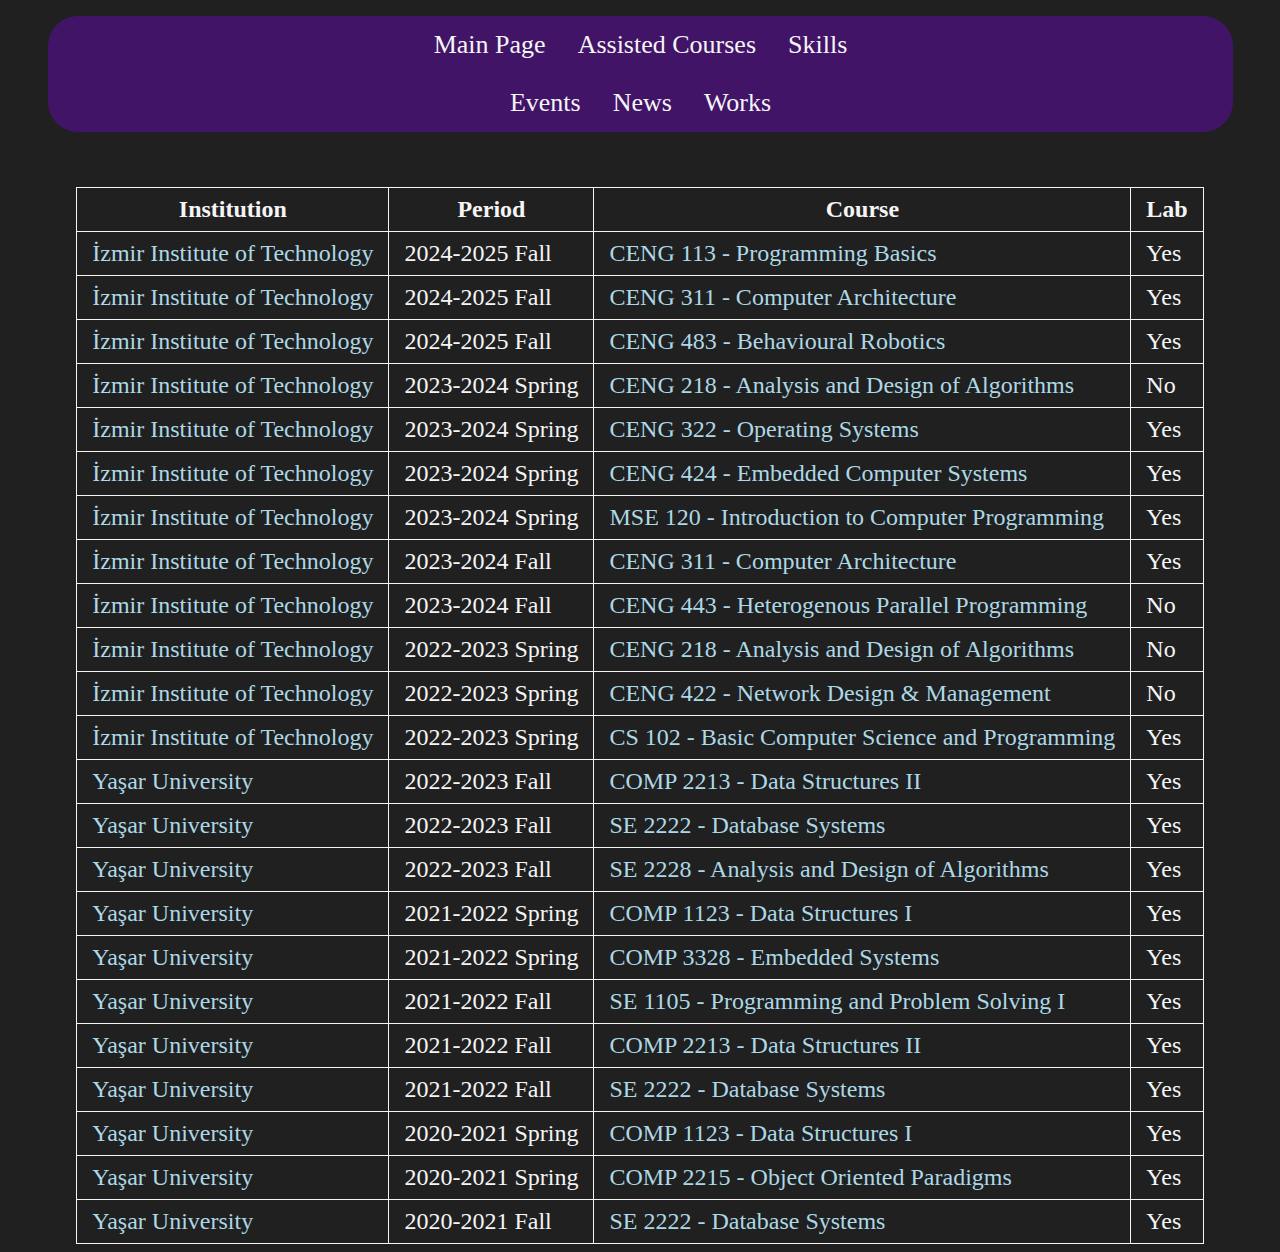
<file: assistedcourses.html>
<!DOCTYPE html>
<html lang="en">
<head>
	<link rel="stylesheet" href="styles.css">
	<meta charset="UTF-8">
	<meta name="keywords" content="Nuri Furkan Pala, nurifurkanpala">
	<meta name="description" content="This page is a personal page of Nuri Furkan Pala.">
	<meta name="author" content="Nuri Furkan Pala">
	<meta name="viewport" content="width=device-width, initial-scale=1.0">
	<title>NFP - Assisted Courses</title>
</head>
<body>
	<center><object class="prologue" data="prologue.html"></object></center>

	<center>
		<table>
			<tr>
				<th>Institution</th>
				<th>Period</th>
				<th>Course</th>
				<th>Lab</th>
			</tr>
			<tr>
				<td><a href="https://en.iyte.edu.tr/">İzmir Institute of Technology</a></td>
				<td>2024-2025 Fall</td>
				<td><a href="https://ceng.iyte.edu.tr/courses/ceng-113/">CENG 113 - Programming Basics</a></td>
				<td>Yes</td>
			</tr>
			<tr>
				<td><a href="https://en.iyte.edu.tr/">İzmir Institute of Technology</a></td>
				<td>2024-2025 Fall</td>
				<td><a href="https://ceng.iyte.edu.tr/courses/ceng-311/">CENG 311 - Computer Architecture</a></td>
				<td>Yes</td>
			</tr>
			<tr>
				<td><a href="https://en.iyte.edu.tr/">İzmir Institute of Technology</a></td>
				<td>2024-2025 Fall</td>
				<td><a href="https://ceng.iyte.edu.tr/courses/ceng-483/">CENG 483 - Behavioural Robotics</a></td>
				<td>Yes</td>
			</tr>
			<tr>
				<td><a href="https://en.iyte.edu.tr/">İzmir Institute of Technology</a></td>
				<td>2023-2024 Spring</td>
				<td><a href="https://ceng.iyte.edu.tr/courses/ceng-218/">CENG 218 - Analysis and Design of Algorithms</a></td>
				<td>No</td>
			</tr>
			<tr>
				<td><a href="https://en.iyte.edu.tr/">İzmir Institute of Technology</a></td>
				<td>2023-2024 Spring</td>
				<td><a href="https://ceng.iyte.edu.tr/courses/ceng-322/">CENG 322 - Operating Systems</a></td>
				<td>Yes</td>
			</tr>
			<tr>
				<td><a href="https://en.iyte.edu.tr/">İzmir Institute of Technology</a></td>
				<td>2023-2024 Spring</td>
				<td><a href="https://ceng.iyte.edu.tr/courses/ceng-424/">CENG 424 - Embedded Computer Systems</a></td>
				<td>Yes</td>
			</tr>
			<tr>
				<td><a href="https://en.iyte.edu.tr/">İzmir Institute of Technology</a></td>
				<td>2023-2024 Spring</td>
				<td><a href="https://mse.iyte.edu.tr/en/undergraduate-course-contents/">MSE 120 - Introduction to Computer Programming</a></td>
				<td>Yes</td>
			</tr>
			<tr>
				<td><a href="https://en.iyte.edu.tr/">İzmir Institute of Technology</a></td>
				<td>2023-2024 Fall</td>
				<td><a href="https://ceng.iyte.edu.tr/courses/ceng-311/">CENG 311 - Computer Architecture</a></td>
				<td>Yes</td>
			</tr>
			<tr>
				<td><a href="https://en.iyte.edu.tr/">İzmir Institute of Technology</a></td>
				<td>2023-2024 Fall</td>
				<td><a href="https://ceng.iyte.edu.tr/courses/ceng-218/">CENG 443 - Heterogenous Parallel Programming</a></td>
				<td>No</td>
			</tr>
			<tr>
				<td><a href="https://en.iyte.edu.tr/">İzmir Institute of Technology</a></td>
				<td>2022-2023 Spring</td>
				<td><a href="https://ceng.iyte.edu.tr/courses/ceng-218/">CENG 218 - Analysis and Design of Algorithms</a></td>
				<td>No</td>
			</tr>
			<tr>
				<td><a href="https://en.iyte.edu.tr/">İzmir Institute of Technology</a></td>
				<td>2022-2023 Spring</td>
				<td><a href="https://ceng.iyte.edu.tr/courses/ceng-422/">CENG 422 - Network Design & Management</a></td>
				<td>No</td>
			</tr>
			<tr>
				<td><a href="https://en.iyte.edu.tr/">İzmir Institute of Technology</a></td>
				<td>2022-2023 Spring</td>
				<td><a href="https://chemistry.iyte.edu.tr/en/cs-102-2/">CS 102 - Basic Computer Science and Programming</a></td>
				<td>Yes</td>
			</tr>
			<tr>
				<td><a href="https://www.yasar.edu.tr/en/">Yaşar University</a></td>
				<td>2022-2023 Fall</td>
				<td><a href="https://obs.yasar.edu.tr/oibs/bologna/progCourseDetails.aspx?curCourse=4005000552870&lang=en">COMP 2213 - Data Structures II</a></td>
				<td>Yes</td>
			</tr>
			<tr>
				<td><a href="https://www.yasar.edu.tr/en/">Yaşar University</a></td>
				<td>2022-2023 Fall</td>
				<td><a href="https://obs.yasar.edu.tr/oibs/bologna/progCourseDetails.aspx?curCourse=4005000552884&lang=en">SE 2222 - Database Systems</a></td>
				<td>Yes</td>
			</tr>
			<tr>
				<td><a href="https://www.yasar.edu.tr/en/">Yaşar University</a></td>
				<td>2022-2023 Fall</td>
				<td><a href="https://obs.yasar.edu.tr/oibs/bologna/progCourseDetails.aspx?curCourse=4005000552930&lang=en">SE 2228 - Analysis and Design of Algorithms</a></td>
				<td>Yes</td>
			</tr>
			<tr>
				<td><a href="https://www.yasar.edu.tr/en/">Yaşar University</a></td>
				<td>2021-2022 Spring</td>
				<td><a href="https://obs.yasar.edu.tr/oibs/bologna/progCourseDetails.aspx?curCourse=4005000552869&lang=en">COMP 1123 - Data Structures I</a></td>
				<td>Yes</td>
			</tr>
			<tr>
				<td><a href="https://www.yasar.edu.tr/en/">Yaşar University</a></td>
				<td>2021-2022 Spring</td>
				<td><a href="https://obs.yasar.edu.tr/oibs/bologna/progCourseDetails.aspx?curCourse=4005000552900&lang=en">COMP 3328 - Embedded Systems</a></td>
				<td>Yes</td>
			</tr>
			<tr>
				<td><a href="https://www.yasar.edu.tr/en/">Yaşar University</a></td>
				<td>2021-2022 Fall</td>
				<td><a href="https://obs.yasar.edu.tr/oibs/bologna/progCourseDetails.aspx?curCourse=4005000552913&lang=en">SE 1105 - Programming and Problem Solving I</a></td>
				<td>Yes</td>
			</tr>
			<tr>
				<td><a href="https://www.yasar.edu.tr/en/">Yaşar University</a></td>
				<td>2021-2022 Fall</td>
				<td><a href="https://obs.yasar.edu.tr/oibs/bologna/progCourseDetails.aspx?curCourse=4005000552870&lang=en">COMP 2213 - Data Structures II</a></td>
				<td>Yes</td>
			</tr>
			<tr>
				<td><a href="https://www.yasar.edu.tr/en/">Yaşar University</a></td>
				<td>2021-2022 Fall</td>
				<td><a href="https://obs.yasar.edu.tr/oibs/bologna/progCourseDetails.aspx?curCourse=4005000552884&lang=en">SE 2222 - Database Systems</a></td>
				<td>Yes</td>
			</tr>
			<tr>
				<td><a href="https://www.yasar.edu.tr/en/">Yaşar University</a></td>
				<td>2020-2021 Spring</td>
				<td><a href="https://obs.yasar.edu.tr/oibs/bologna/progCourseDetails.aspx?curCourse=4005000552869&lang=en">COMP 1123 - Data Structures I</a></td>
				<td>Yes</td>
			</tr>
			<tr>
				<td><a href="https://www.yasar.edu.tr/en/">Yaşar University</a></td>
				<td>2020-2021 Spring</td>
				<td><a href="https://obs.yasar.edu.tr/oibs/bologna/progCourseDetails.aspx?curCourse=4005000552882&lang=en">COMP 2215 - Object Oriented Paradigms</a></td>
				<td>Yes</td>
			</tr>
			<tr>
				<td><a href="https://www.yasar.edu.tr/en/">Yaşar University</a></td>
				<td>2020-2021 Fall</td>
				<td><a href="https://obs.yasar.edu.tr/oibs/bologna/progCourseDetails.aspx?curCourse=4005000552884&lang=en">SE 2222 - Database Systems</a></td>
				<td>Yes</td>
			</tr>
	   </table>
	</center>
</body>
</html>
</file>
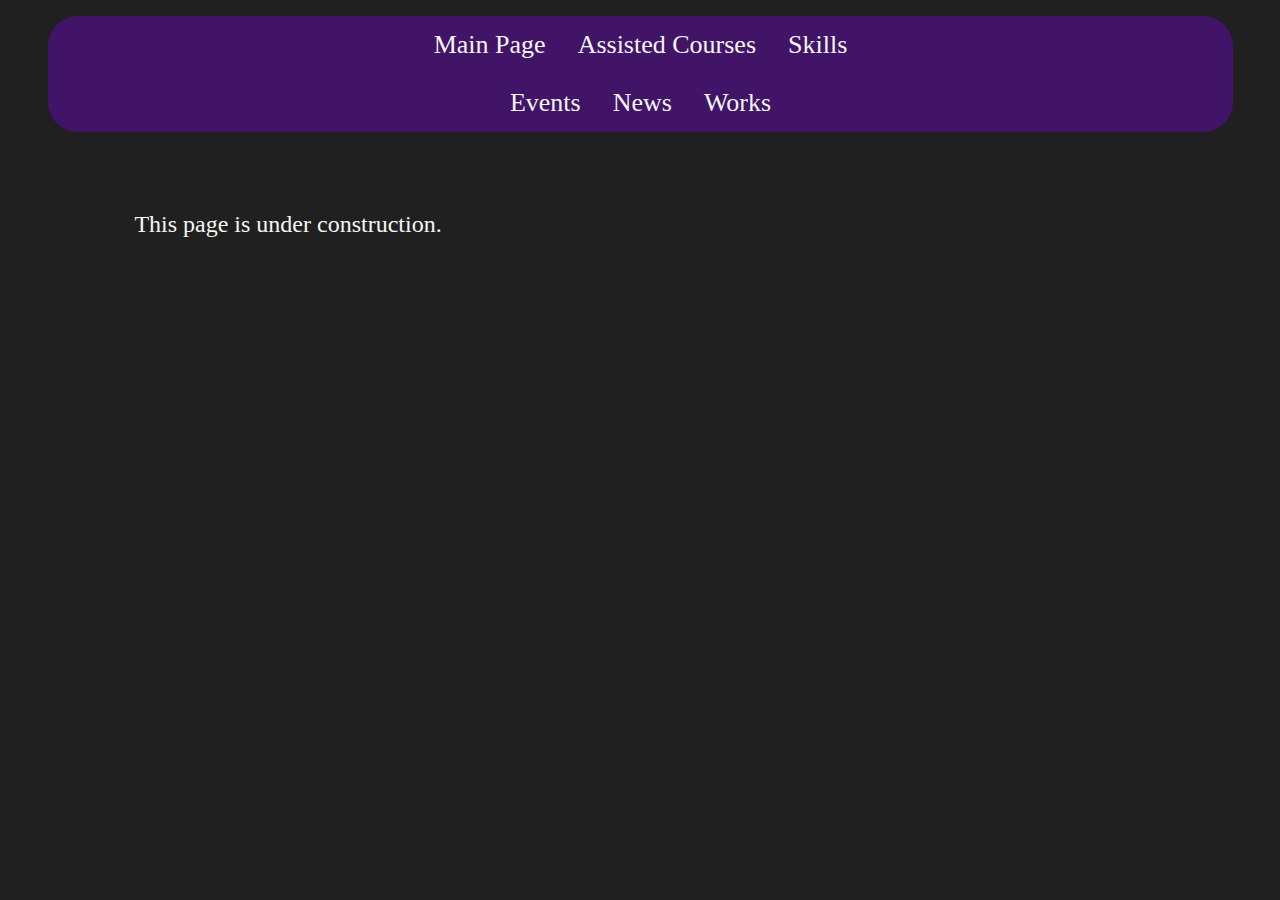
<file: blog.html>
<!DOCTYPE html>
<html lang="en">
<head>
	<link rel="stylesheet" href="styles.css">
	<meta charset="UTF-8">
	<meta name="keywords" content="Nuri Furkan Pala, nurifurkanpala">
	<meta name="description" content="This page is a personal page of Nuri Furkan Pala.">
	<meta name="author" content="Nuri Furkan Pala">
	<meta name="viewport" content="width=device-width, initial-scale=1.0">
	<title>NFP - Blog</title>
</head>
<body>
	<center><object class="prologue" data="prologue.html"></object></center>

	<p>This page is under construction.</p>
</body>
</html>
</file>
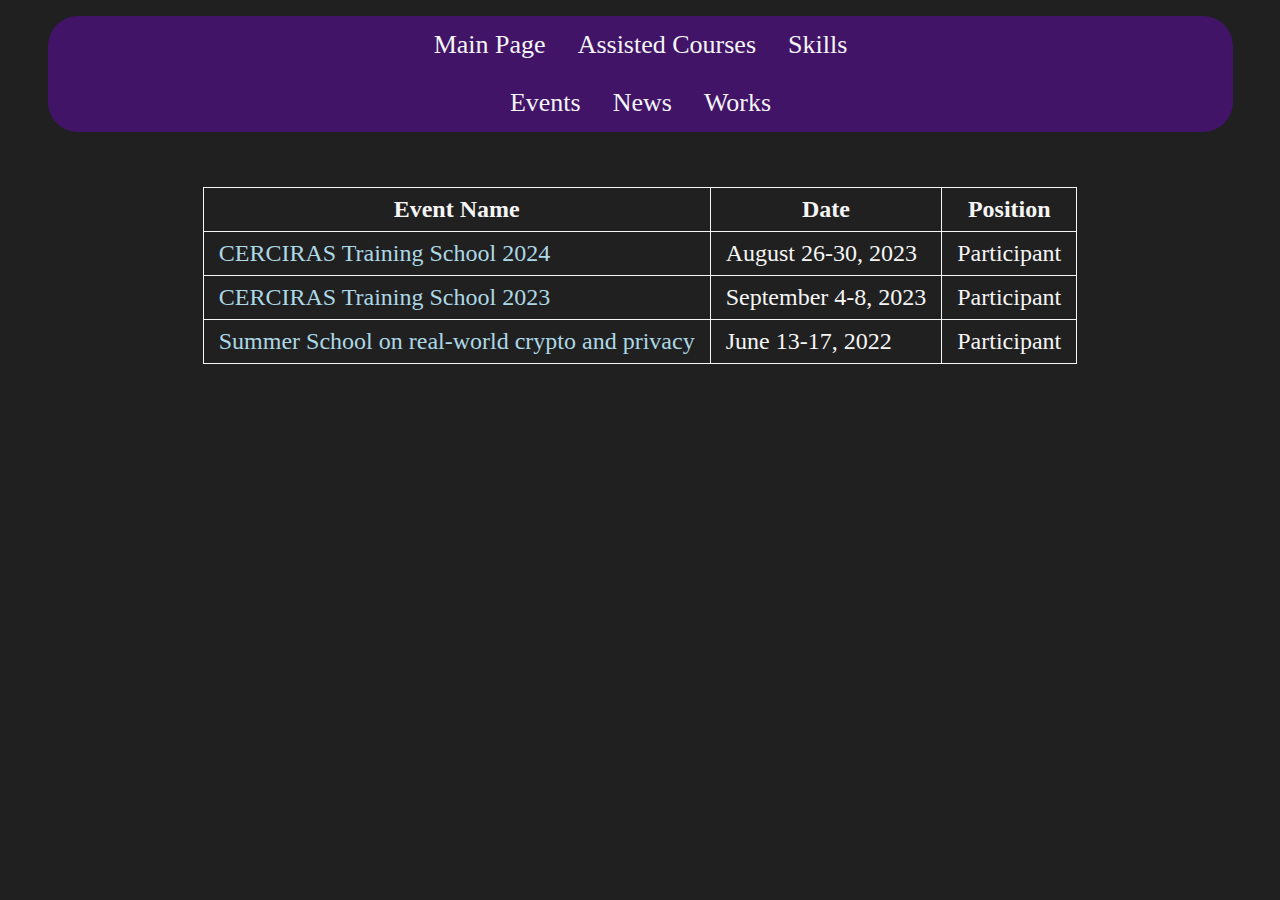
<file: events.html>
<!DOCTYPE html>
<html lang="en">
<head>
	<link rel="stylesheet" href="styles.css">
	<meta charset="UTF-8">
	<meta name="keywords" content="Nuri Furkan Pala, nurifurkanpala">
	<meta name="description" content="This page is a personal page of Nuri Furkan Pala.">
	<meta name="author" content="Nuri Furkan Pala">
	<meta name="viewport" content="width=device-width, initial-scale=1.0">
	<title>NFP - Events</title>
</head>
<body>
	<center><object class="prologue" data="prologue.html"></object></center>

	<center>
		<table>
			<tr>
				<th>Event Name</th>
				<th>Date</th>
				<th>Position</th>
			</tr>
			<tr>
				<td><a href="https://www.cerciras.org/cerciras-training-school-2024/">CERCIRAS Training School 2024</a></td>
				<td>August 26-30, 2023</td>
				<td>Participant</td>
			</tr>
			<tr>
				<td><a href="https://www.cerciras.org/cerciras-training-school-2023/">CERCIRAS Training School 2023</a></td>
				<td>September 4-8, 2023</td>
				<td>Participant</td>
			</tr>
			<tr>
				<td><a href="https://summerschool-croatia.cs.ru.nl/2022/index.shtml">Summer School on real-world crypto and privacy</a></td>
				<td>June 13-17, 2022</td>
				<td>Participant</td>
			</tr>
		</table>
	</center>
</body>
</html>
</file>
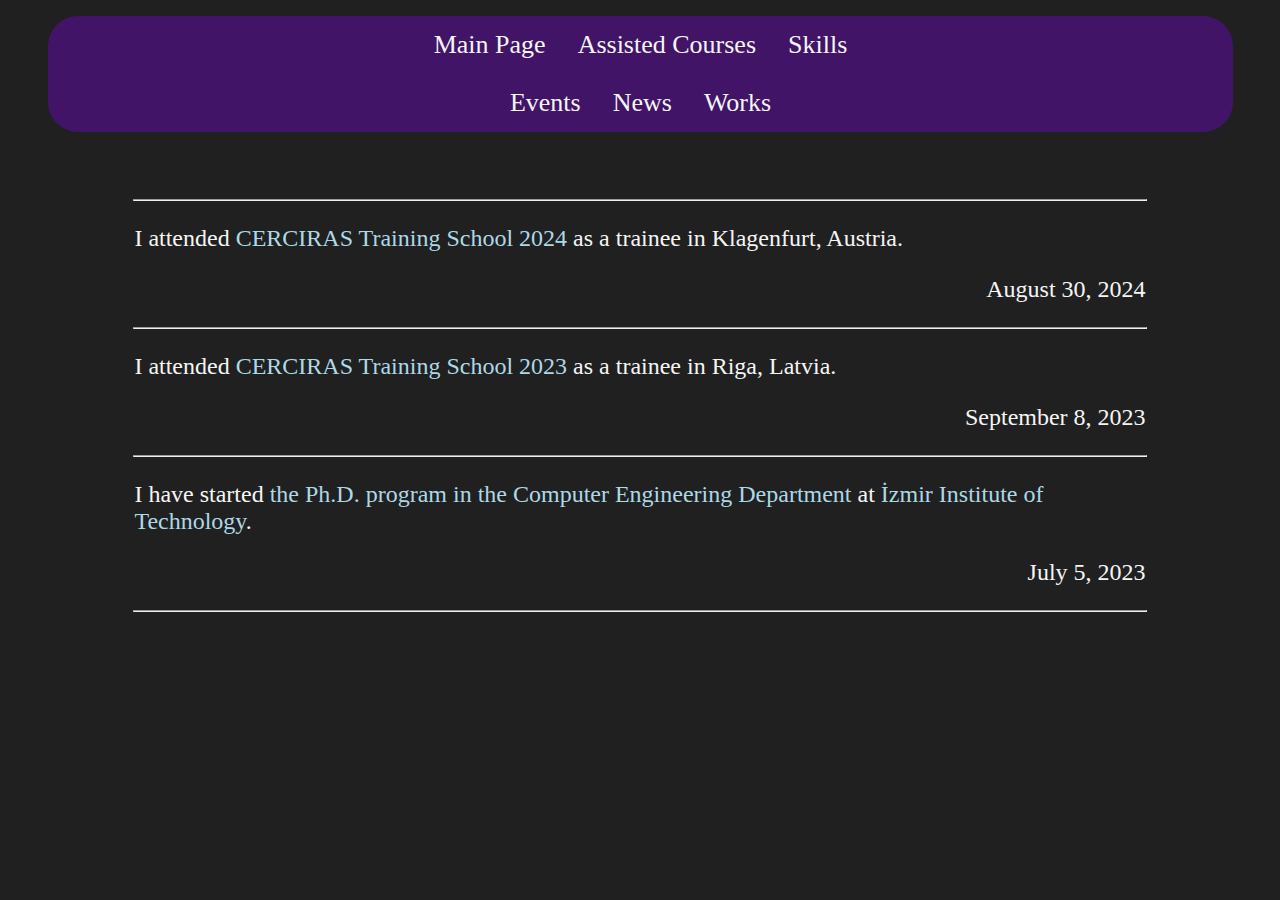
<file: news.html>
<!DOCTYPE html>
<html lang="en">
<head>
	<link rel="stylesheet" href="styles.css">
	<meta charset="UTF-8">
	<meta name="keywords" content="Nuri Furkan Pala, nurifurkanpala">
	<meta name="description" content="This page is a personal page of Nuri Furkan Pala.">
	<meta name="author" content="Nuri Furkan Pala">
	<meta name="viewport" content="width=device-width, initial-scale=1.0">
	<title>NFP - News</title>
</head>
<body>
	<center><object class="prologue" data="prologue.html"></object></center>

	<hr/>
	<div>
		<p>
			I attended 
			<a href="https://www.cerciras.org/cerciras-training-school-2024/">CERCIRAS Training School 2024</a> 
			as a trainee in Klagenfurt, Austria.</p>
		<p style="text-align: right;">August 30, 2024</p>
	</div>
	<hr/>
	<div>
		<p>
			I attended 
			<a href="https://www.cerciras.org/cerciras-training-school-2023/">CERCIRAS Training School 2023</a> 
			as a trainee in Riga, Latvia.</p>
		<p style="text-align: right;">September 8, 2023</p>
	</div>
	<hr/>
	<div>
		<p>
			I have started 
			<a href="https://ceng.iyte.edu.tr/education/phd-program/">
				the Ph.D. program in the Computer Engineering Department
			</a>
			at 
			<a href="https://en.iyte.edu.tr/">İzmir Institute of Technology</a>.
		</p>
		<p style="text-align: right;">July 5, 2023</p>
	</div>
	<hr/>
</body>
</html>
</file>
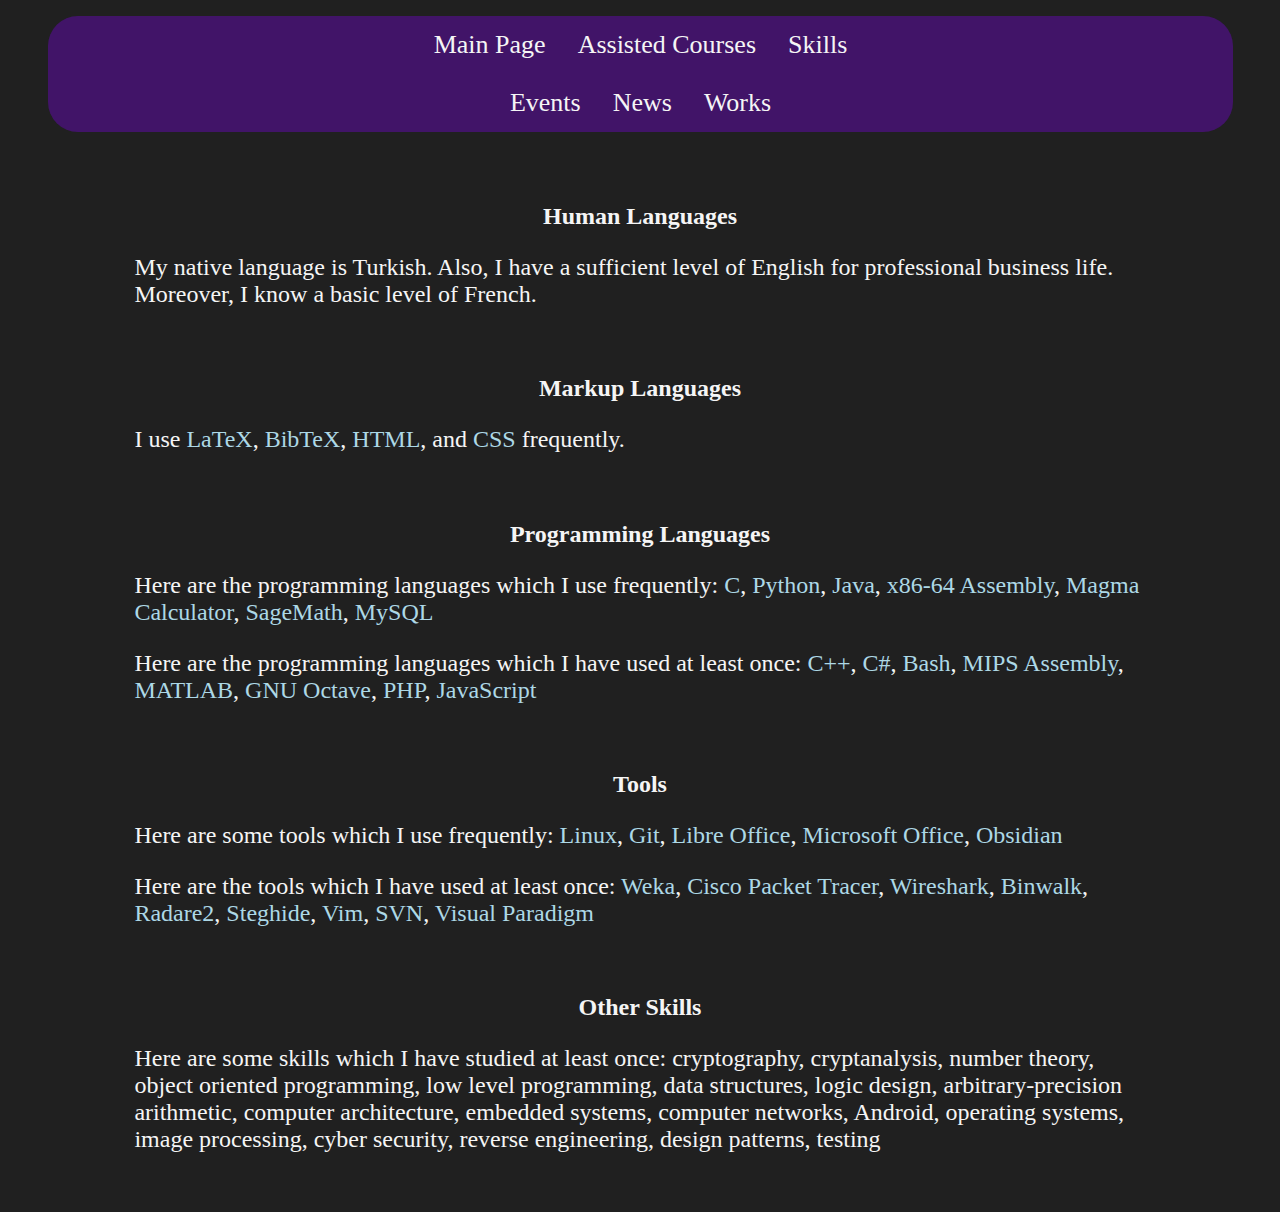
<file: skills.html>
<!DOCTYPE html>
<html lang="en">
<head>
	<link rel="stylesheet" href="styles.css">
	<meta charset="UTF-8">
	<meta name="keywords" content="Nuri Furkan Pala, nurifurkanpala">
	<meta name="description" content="This page is a personal page of Nuri Furkan Pala.">
	<meta name="author" content="Nuri Furkan Pala">
	<meta name="viewport" content="width=device-width, initial-scale=1.0">
	<title>NFP - Skills</title>
</head>
<body>
	<center><object class="prologue" data="prologue.html"></object></center>

	<div>
		<center><h1>Human Languages</h1></center>
		<p>
			My native language is Turkish. Also, I have a sufficient level of English for professional business life. 
			Moreover, I know a basic level of French.
		</p>
	</div><br/>

	<div>
		<center><h1>Markup Languages</h1></center>
		<p>
			I use 
			<a href="https://www.latex-project.org/">LaTeX</a>, 
			<a href="https://www.bibtex.org/Using/">BibTeX</a>, 
			<a href="https://html.spec.whatwg.org/">HTML</a>, and 
			<a href="https://www.w3.org/Style/CSS/Overview.en.html">CSS</a> 
			frequently.
		</p>
	</div><br/>

	<div>
		<center><h1>Programming Languages</h1></center>
		<p>
			Here are the programming languages which I use frequently: 
			<a href="https://www.iso.org/standard/74528.html">C</a>, 
			<a href="https://www.python.org/">Python</a>, 
			<a href="https://www.java.com/en/">Java</a>, 
			<a href="https://en.wikipedia.org/wiki/X86_assembly_language">x86-64 Assembly</a>, 
			<a href="http://magma.maths.usyd.edu.au/magma/">Magma Calculator</a>, 
			<a href="https://www.sagemath.org/">SageMath</a>, 
			<a href="https://www.mysql.com/">MySQL</a>
		</p>
		<p>
			Here are the programming languages which I have used at least once: 
			<a href="https://isocpp.org/">C++</a>, 
			<a href="https://learn.microsoft.com/en-us/dotnet/csharp/">C#</a>, 
			<a href="https://www.gnu.org/software/bash/">Bash</a>, 
			<a href="https://en.wikipedia.org/wiki/MIPS_architecture">MIPS Assembly</a>, 
			<a href="https://www.mathworks.com/products/matlab.html">MATLAB</a>, 
			<a href="https://octave.org/">GNU Octave</a>, 
			<a href="https://www.php.net/">PHP</a>, 
			<a href="https://en.wikipedia.org/wiki/JavaScript">JavaScript</a>
		</p>
	</div><br/>

	<div>
		<center><h1>Tools</h1></center>
		<p>
			Here are some tools which I use frequently: 
			<a href="https://en.wikipedia.org/wiki/Linux">Linux</a>, 
			<a href="https://git-scm.com/">Git</a>, 
			<a href="https://www.libreoffice.org/">Libre Office</a>, 
			<a href="https://www.office.com/">Microsoft Office</a>, 
			<a href="https://obsidian.md/">Obsidian</a>
		</p>
		<p>
			Here are the tools which I have used at least once: 
			<a href="http://old-www.cms.waikato.ac.nz/~ml/weka/">Weka</a>, 
			<a href="https://www.netacad.com/courses/packet-tracer">Cisco Packet Tracer</a>, 
			<a href="https://www.wireshark.org/">Wireshark</a>, 
			<a href="https://github.com/ReFirmLabs/binwalk">Binwalk</a>, 
			<a href="https://www.radare.org/n/radare2.html">Radare2</a>, 
			<a href="https://steghide.sourceforge.net/">Steghide</a>, 
			<a href="https://www.vim.org/">Vim</a>, 
			<a href="https://subversion.apache.org/">SVN</a>, 
			<a href="https://www.visual-paradigm.com/">Visual Paradigm</a>
		</p>
	</div><br/>

	<div>
		<center><h1>Other Skills</h1></center>
		<p>
			Here are some skills which I have studied at least once: cryptography, cryptanalysis, number theory, object 
			oriented programming, low level programming, data structures, logic design, arbitrary-precision arithmetic, 
			computer architecture, embedded systems, computer networks, Android, operating systems, image processing, cyber 
			security, reverse engineering, design patterns, testing
		</p>
	</div><br/>
</body>
</html>
</file>
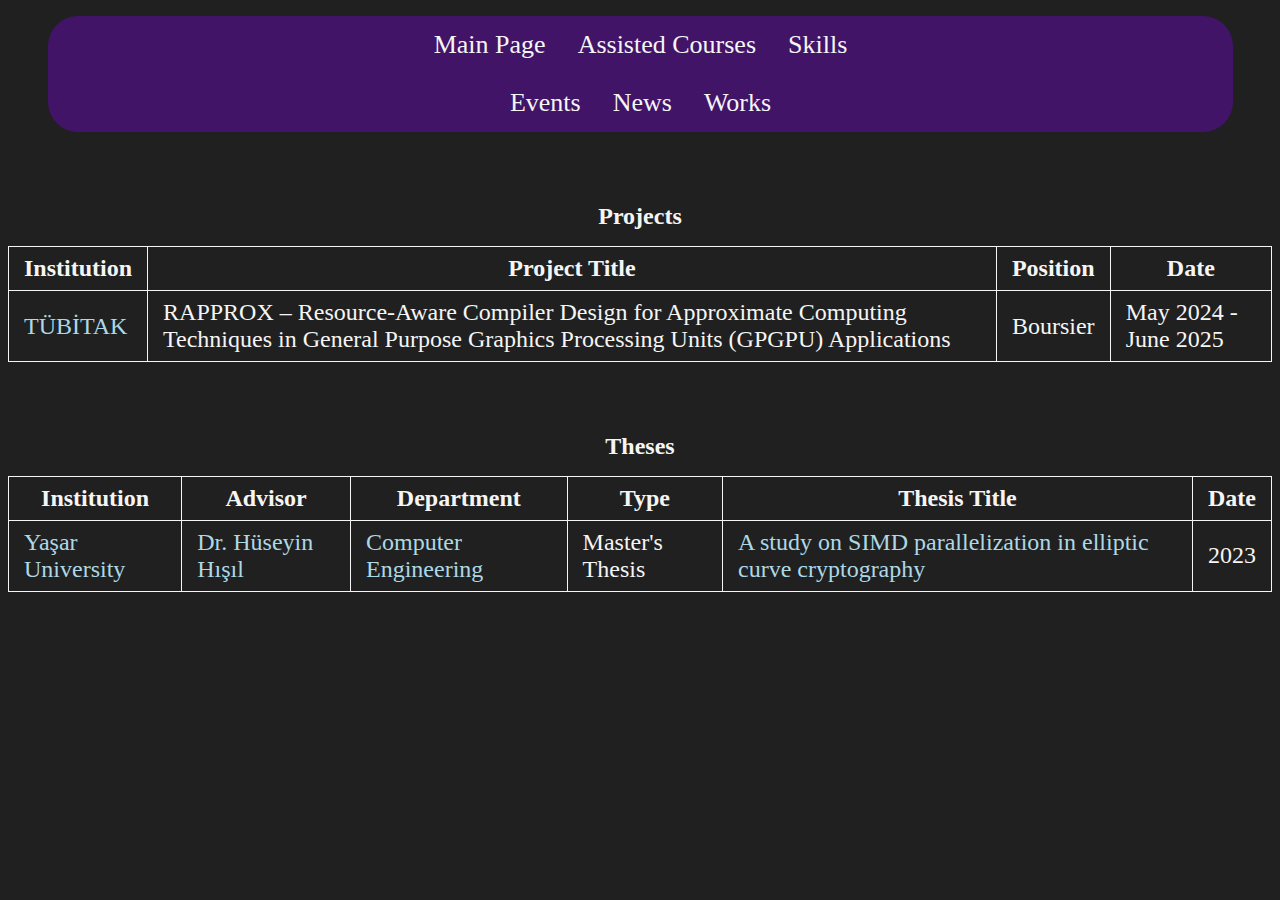
<file: works.html>
<!DOCTYPE html>
<html lang="en">
<head>
	<link rel="stylesheet" href="styles.css">
	<meta charset="UTF-8">
	<meta name="keywords" content="Nuri Furkan Pala, nurifurkanpala">
	<meta name="description" content="This page is a personal page of Nuri Furkan Pala.">
	<meta name="author" content="Nuri Furkan Pala">
	<meta name="viewport" content="width=device-width, initial-scale=1.0">
	<title>NFP - Works</title>
</head>
<body>
	<center><object class="prologue" data="prologue.html"></object></center>

	<center>
		<h1>Projects</h1>
		<table>
			<tr>
				<th>Institution</th>
				<th>Project Title</th>
				<th>Position</th>
				<th>Date</th>
			</tr>
			<tr>
				<td><a href="https://tubitak.gov.tr/tr">TÜBİTAK</a></td>
				<td>RAPPROX – Resource-Aware Compiler Design for Approximate Computing Techniques in General Purpose Graphics Processing Units (GPGPU) Applications</td>
				<td>Boursier</td>
				<td> May 2024 - June 2025</td>
			</tr>
	   </table>

	   <br/><br/>

		<h1>Theses</h1>
		<table>
			<tr>
				<th>Institution</th>
				<th>Advisor</th>
				<th>Department</th>
				<th>Type</th>
				<th>Thesis Title</th>
				<th>Date</th>
			</tr>
			<tr>
				<td><a href="https://www.yasar.edu.tr/en/">Yaşar University</a></td>
				<td><a href="https://www.linkedin.com/in/huseyin-hisil/">Dr. Hüseyin Hışıl</a></td>
				<td><a href="https://compmscwt.yasar.edu.tr/">Computer Engineering</a></td>
				<td>Master's Thesis</td>
				<td><a href="https://tez.yok.gov.tr/UlusalTezMerkezi/TezGoster?key=nLNfCsWgUluh5T2iyudShkm0zao-uo84LCxJmwMWcW3EAA8EBesQ-DvYVkAbIFiu">A study on SIMD parallelization in elliptic curve cryptography</a></td>
				<td>2023</td>
			</tr>
		</table>
	</center>
</body>
</html>
</file>
<file: styles.css>
/* Global settings */

* {
	all: revert;
	background-color: #202020;
	font-family: 'Times New Roman', Times, serif;
	font-size: 24px;
	color: whitesmoke;
}

a {
	text-decoration: none;
	color: lightblue;
}

p {
	margin-left: 10%;
	margin-right: 10%;
}

table, th, td {
	border: 1px solid whitesmoke;
	border-collapse: collapse;
	padding-left:  15px;
	padding-right: 15px;
	padding-top:    8px;
	padding-bottom: 8px;
}

hr {
	width: 80%;
}


object.prologue {
	height: 148px;
	width: 95%;
	margin-bottom: 2%;
}


/* Profile picture settings */

img.profilepicture {
	height: 350px;
	width:  350px;
	margin-top: 30px;
	margin-left: 10%;
	margin-right: 5%;
	border-radius: 10%;
	float: left;
}


/* Mobile settings */

@media (max-width: 500px) {
	* {
		font-size: 12px;
	}
	
	table, th, td {
		padding-left:  10px;
		padding-right: 10px;
		padding-top:    2px;
		padding-bottom: 2px;
	}

	img.profilepicture {
		height: 100px;
		width:  100px;
		margin-top:    15px;
		margin-right:  10px;
		margin-bottom: 10px;
	}
}
</file>
